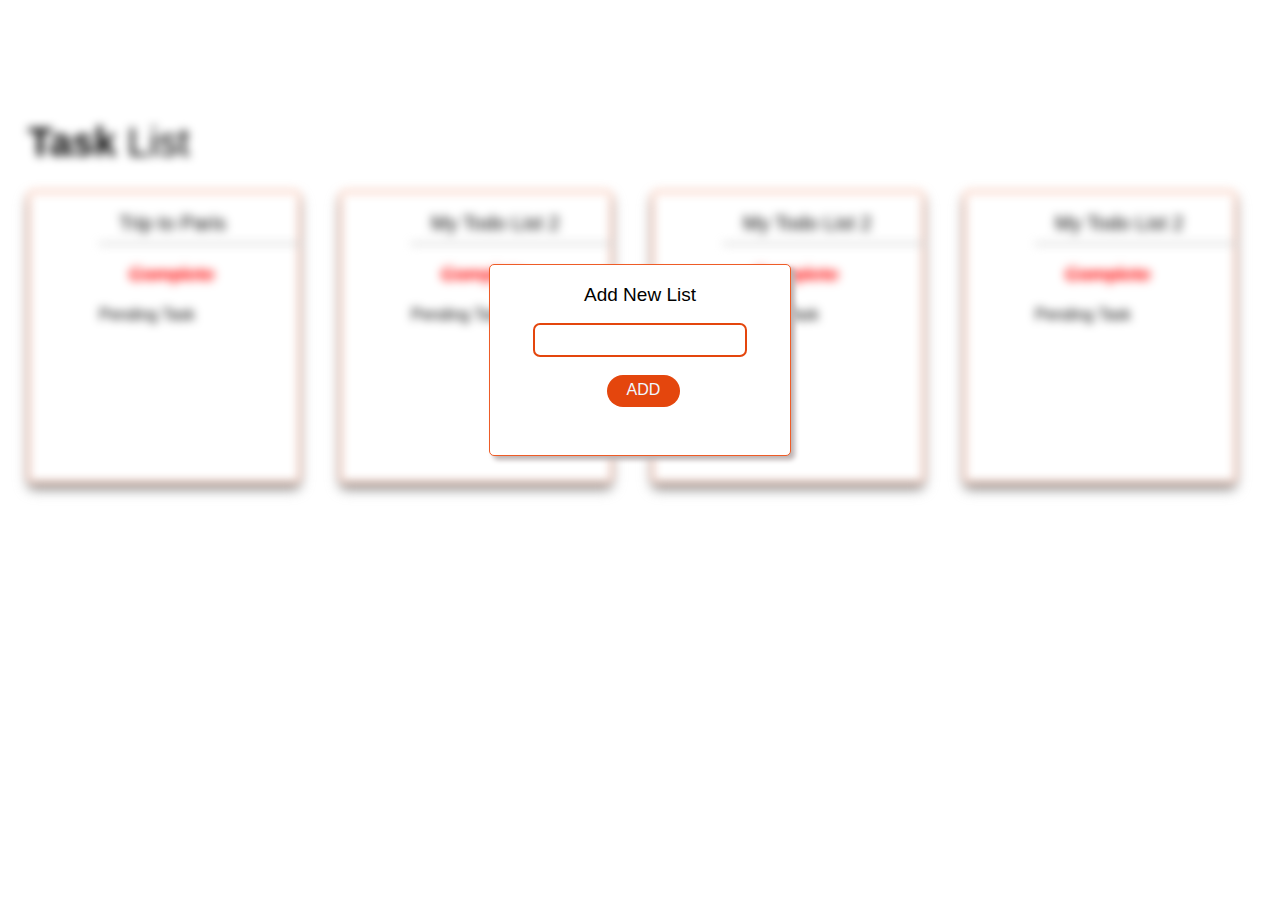
<file: add.html>
<!DOCTYPE html>
<html lang="en">
<head>
    <meta charset="UTF-8">
    <meta http-equiv="X-UA-Compatible" content="IE=edge">
    <meta name="viewport" content="width=device-width, initial-scale=1.0">
    <link rel="stylesheet" href="style.css">
    <title>Document</title>
</head>
<body>
<div class="blur">
    <div class="heading">
        Task <code style="font-weight: lighter;">List</code>
    </div>
    <div class="buttont">
        <a href="add.html" style="color: rgb(243, 96, 43);">
            <i class="fas fa-plus-circle fa-2x" style="visibility: visible;"></a></i>
    </div>
    <br><br>
    <div class="parent">
        <div class="box box1">
            <div class="triptoparis">
                <a href="trippage.html" style="text-decoration: none; color: black;">Trip to Paris</a>
            </div>
            <hr>
            <div class="complete">
                <i class="fas fa-plus-circle-fa-lg"></i>
                Complete
            </div>
            <div class="pending">
                <i class="far fa-square"></i>
                Pending Task
            </div>
            <div class="addbutton">
                <a href="addd.html"></a>
                <i class="fas fa-plus-circle fa-lg"></i>
            </div>
        </div>
        <div class="box box2">
            <div class="triptoparis">
                My Todo List 2
            </div>
            <hr>
            <div class="complete">
                <i class="fas fa-plus-circle-fa-lg"></i>
                Complete
            </div>
            <div class="pending">
                <i class="far fa-square"></i>
                Pending Task
            </div>
            <div class="addbutton">
                <a href="addd.html"></a>
                <i class="fas fa-plus-circle fa-lg"></i>
            </div>
        </div>
        <div class="box box3">
            <div class="triptoparis">
                My Todo List 2
            </div>
            <hr>
            <div class="complete">
                <i class="fas fa-plus-circle-fa-lg"></i>
                Complete
            </div>
            <div class="pending">
                <i class="far fa-square"></i>
                Pending Task
            </div>
            <div class="addbutton">
                <a href="addd.html"></a>
                <i class="fas fa-plus-circle fa-lg"></i>
            </div>
        </div>
        <div class="box box4">
            <div class="triptoparis">
                My Todo List 2
            </div>
            <hr>
            <div class="complete">
                <i class="fas fa-plus-circle-fa-lg"></i>
                Complete
            </div>
            <div class="pending">
                <i class="far fa-square"></i>
                Pending Task
            </div>
            <div class="addbutton">
                <a href="addd.html"></a>
                <i class="fas fa-plus-circle fa-lg"></i>
            </div>
        </div>
    </div>
    </div>
    <div class="popbox">
        <p style="font-size: 19px;">Add New List</p>
        <div class="rectangle"></div><br>
        <div class="button">
            <p style="color: aliceblue; padding-top: 6px;">ADD</p>
        </div>
    </div>
</body>
</html>
</file>
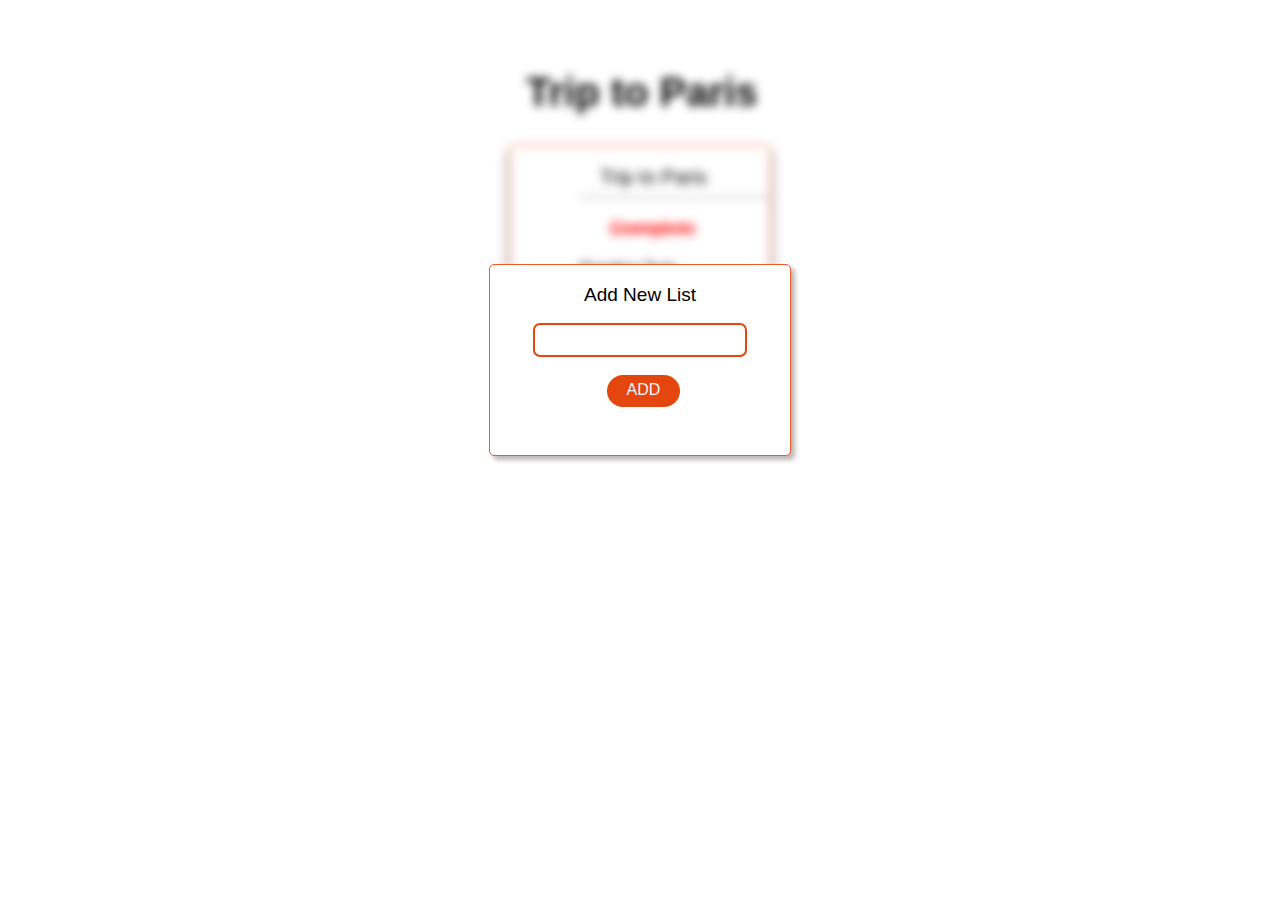
<file: tripadd.html>
<!DOCTYPE html>
<html lang="en">

<head>
    <meta charset="UTF-8">
    <meta http-equiv="X-UA-Compatible" content="IE=edge">
    <meta name="viewport" content="width=device-width, initial-scale=1.0">
    <link rel="stylesheet" href="stylee.css">
    <title>Document</title>
</head>

<body>
    <div class="blur">
    <div class="heading1">
        Trip to Paris
    </div>
    <div class="buttont1">
        <a href="add.html" style="color: rgb(243, 96, 43);">
            <i class="fas fa-arrow-circle-left fa-2x" style="visibility: visible;"></a></i>
    </div>
    
    <div class="parent1">
        <div class="box box1">
            <div class="triptoparis1">
                <a href="trippage.html" style="text-decoration: none; color: black;">Trip to Paris</a>
            </div>
            <hr>
            <div class="complete1">
                <i class="fas fa-plus-circle-fa-lg"></i>
                Complete
            </div>
            <div class="pending1">
                <i class="far fa-square"></i>
                Pending Task
            </div>
            <div class="addbutton1">
                <a href="tripadd.html">
                    <i class="fas fa-plus-circle fa-2x" style="color: rgb(233, 75, 17);"></i></a>
            </div>
        </div>
</div>  
     </div>  
    <div class="popbox">
        <p style="font-size: 19px;">Add New List</p>
        <div class="rectangle"></div><br>
        <div class="button">
            <p style="color: aliceblue; padding-top: 6px;">ADD</p>
        </div>
    </div>
</body>

</html>
</file>
<file: style.css>
* {
  font-family: Verdana, Tahoma, sans-serif;
}

.blur {
  filter: blur(7px);
  -webkit-filter: blur(5px);
}
.popbox {
  box-shadow: 4px 4px 5px rgb(190, 180, 180);
  transition: 0.3s;
  border-radius: 5px;
  background-color: white;
  width: 300px;
  height: 190px;
  border: 1.9px solid rgb(238, 92, 39);
  outline-width: 0.4vh;
  outline-color: rgb(228, 70, 13);
  text-align: center;
  /* To make card in center */
  position: absolute;
  top: 40%;
  left: 50%;
  margin-right: -60%;
  transform: translate(-50%, -50%);
}
.rectangle {
  outline-color: rgb(228, 70, 13);
  border-radius: 5px 5px 5px 5px;
  outline-style: solid;
  outline-width: 0.3vh;
  height: 30px;
  width: 210px;
  display: inline-flex;
}
.button {
  border-radius: 20px 20px 20px 20px;
  height: 32px;
  width: 73px;
  background-color: rgb(228, 70, 13);
  text-decoration-color: ivory;
  margin-left: 117px;
  margin-bottom: 30px;
}

.parent {
  display: flex;
}
.box {
  height: 250px;
  width: 230px;
  margin: 20px;
  padding: 20px;
  border: 1px solid rgb(245, 78, 18);
  box-shadow: 0 6px 8px gray;
  transition: 0.3s;
  border-radius: 5px;
}
.heading {
  margin: 120px 240px 20px 20px;
  font-size: 40px;
  font-weight: 700;
  padding-bottom: 40px;
}
.buttont {
  margin-left: 1200px;
  margin-top: -90px;
  color: rgb(216, 73, 21);
}
.triptoparis {
  font-size: 20px;
  padding-left: 70px;
}
.complete {
  padding: 10px 80px;
  color: red;
  text-decoration: line-through;
  font-size: 20px;
}
hr {
  width: 199px;
  margin-left: 50px;
}
.pending {
  padding-left: 50px;
  color: black;
  padding-top: 10px;
}
.addbutton {
  padding: 90px 215px;
  color: rgb(247, 82, 22);
}

@media screen and (min-width: 360px) and (max-width: 640px) {
  .parent {
    display: inline;
  }
  .box {
    width: 270px;
    height: 40px;
    box-shadow: 0 6px 8px gray;
    transition: 0.3s;
    border-radius: 9px;
  }
  hr {
    visibility: hidden;
  }
  .complete {
    visibility: hidden;
  }
  .pending {
    visibility: hidden;
  }
  i {
    visibility: hidden;
  }
  .heading {
    margin: 10px 40px 20px 20px;
    font-size: 40px;
    font-weight: 700;
    padding-bottom: 40px;
  }
  .buttont {
    margin-left: 270px;
    margin-top: -95px;
    color: rgb(216, 73, 21);
  }
  .triptoparis {
    font-size: 20px;
    padding-left: 70px;
  }
}
/* iphone 5/se */
@media screen and (min-width: 320px) and (max-width: 568px) {
  .heading {
    margin: 10px 40px 20px 20px;
    font-size: 40px;
    font-weight: 700;
    padding-bottom: 40px;
  }
  .buttont {
    margin-left: 270px;
    margin-top: -95px;
    color: rgb(216, 73, 21);
  }
  .parent {
    display: inline;
  }
  .box {
    width: 235px;
    height: 40px;
    box-shadow: 0 6px 8px gray;
    transition: 0.3s;
    border-radius: 9px;
  }
  hr {
    visibility: hidden;
  }
  .complete {
    visibility: hidden;
  }
  .pending {
    visibility: hidden;
  }
  i {
    visibility: hidden;
  }
  .triptoparis {
    font-size: 20px;
    padding-left: 10px;
  }
}
@media screen and (min-width: 768px) and (max-width: 1024px) {
  .parent {
    grid: 320px 120px / auto auto auto;
    display: grid;
    height: 2000px;
  }
  .box {
    width: 150px;
    height: 240px;
    box-shadow: 0 6px 8px gray;
    transition: 0.3s;
    border-radius: 9px;
  }
  .heading {
    margin: 20px 40px 20px 20px;
    font-size: 40px;
    font-weight: 700;
    padding-bottom: 40px;
  }
  .buttont {
    margin-left: 670px;
    margin-top: -90px;
    color: rgb(216, 73, 21);
  }
  .triptoparis {
    font-size: 17px;
    padding-left: 20px;
  }
  .complete {
    padding: 7px 40px;
    color: red;
    text-decoration: line-through;
    font-size: 20px;
  }
  hr {
    width: 147px;
    margin-left: 20px;
  }
  .pending {
    padding-left: 10px;
    color: black;
    padding-top: 10px;
  }
  .addbutton {
    padding: 90px 130px;
    color: rgb(247, 82, 22);
  }
  .popbox {
    box-shadow: 4px 4px 5px rgb(190, 180, 180);
    transition: 0.3s;
    border-radius: 5px;
    background-color: white;
    width: 300px;
    height: 190px;
    border: 1.9px solid rgb(238, 92, 39);
    outline-width: 0.4vh;
    outline-color: rgb(228, 70, 13);
    text-align: center;
    /* To make card in center */
    position: absolute;
    top: 25%;
    left: 50%;
    margin-right: -60%;
    transform: translate(-50%, -50%);
  }
}
@media screen and (min-width: 411px) and (max-width: 700px) {
  .box {
    width: 290px;
    height: 40px;
    box-shadow: 0 6px 8px gray;
    transition: 0.3s;
    border-radius: 9px;
  }
}
@media screen and (min-width: 320px) and (max-width: 568px) {
  .box {
    width: 210px;
    height: 40px;
    box-shadow: 0 6px 8px gray;
    transition: 0.3s;
    border-radius: 9px;
  }
}

/* @media screen and (min-width: 1024px) and (max-width: 1366px) {
  .box {
    width: 150px;
    height: 240px;
    box-shadow: 0 6px 8px gray;
    transition: 0.3s;
    border-radius: 9px;
  }
  .parent {
    display: flex;
    height: 1300px;
  }
  .buttont {
    float: right;
    padding-right: 120px;
    margin-top: -80px;
    color: rgb(216, 73, 21);
  }

  .heading {
    margin: 60px 40px 20px 20px;
    font-size: 40px;
    font-weight: 700;
    padding-bottom: 10px;
  }
} */
</file>
<file: stylee.css>
/* trippage */
* {
  font-family: sans-serif;
}

.blur {
  filter: blur(7px);
  -webkit-filter: blur(5px);
}
.popbox {
  box-shadow: 4px 4px 5px rgb(190, 180, 180);
  transition: 0.3s;
  border-radius: 5px;
  background-color: white;
  width: 300px;
  height: 190px;
  border: 1.9px solid rgb(238, 92, 39);
  outline-width: 0.4vh;
  outline-color: rgb(228, 70, 13);
  text-align: center;
  /* To make card in center */
  position: absolute;
  top: 40%;
  left: 50%;
  margin-right: -60%;
  transform: translate(-50%, -50%);
}
.rectangle {
  outline-color: rgb(228, 70, 13);
  border-radius: 5px 5px 5px 5px;
  outline-style: solid;
  outline-width: 0.3vh;
  height: 30px;
  width: 210px;
  display: inline-flex;
}
.button {
  border-radius: 20px 20px 20px 20px;
  height: 32px;
  width: 73px;
  background-color: rgb(228, 70, 13);
  text-decoration-color: ivory;
  margin-left: 117px;
  margin-bottom: 30px;
}

.parent1 {
  display: flex;
  justify-content: center;
  margin-top: 40px;
}
.box1 {
  height: 250px;
  width: 220px;
  margin: 20px;
  padding: 20px;
  border: 1px solid rgb(245, 78, 18);
  box-shadow: 0 6px 8px gray;
  transition: 0.3s;
  border-radius: 5px;
}
.heading1 {
  margin-left: 41%;
  margin-top: 70px;
  font-size: 40px;
  font-weight: 700;
  padding-bottom: 20px;
}
.buttont1 {
  margin-left: 38%;
  margin-top: -50px;
}
.triptoparis1 {
  font-size: 20px;
  padding-left: 70px;
}
.complete1 {
  padding: 10px 80px;
  color: red;
  text-decoration: line-through;
  font-size: 20px;
}
hr {
  width: 188px;
  margin-left: 50px;
}
.pending1 {
  padding-left: 50px;
  color: black;
  padding-top: 10px;
}
.addbutton1 {
  padding: 90px 200px;
  color: rgb(247, 82, 22);
}
/* trippage */
@media screen and (min-width: 360px) and (max-width: 640px) {
  .heading1 {
    margin-left: 15%;
    margin-top: 70px;
    font-size: 40px;
    font-weight: 700;
    padding-bottom: 20px;
  }
  .buttont1 {
    margin-left: 3.4%;
    margin-top: -60px;
  }
  .box1 {
    height: 250px;
    width: 220px;
    border: 1px solid rgb(245, 78, 18);
    box-shadow: 0 6px 8px gray;
    transition: 0.3s;
    border-radius: 5px;
  }
}
@media screen and (min-width: 320px) and (max-width: 568px) {
  .heading1 {
    margin-left: 16%;
    margin-top: 70px;
    font-size: 35px;
    font-weight: 700;
    padding-bottom: 20px;
  }
  .buttont1 {
    margin-left: 3%;
    margin-top: -55px;
  }
  .box1 {
    height: 250px;
    width: 220px;
    border: 1px solid rgb(245, 78, 18);
    box-shadow: 0 6px 8px gray;
    transition: 0.3s;
    border-radius: 5px;
  }
}
@media screen and (min-width: 360px) and (max-width: 640px) {
  .heading1 {
    margin-left: 15%;
    margin-top: 70px;
    font-size: 40px;
    font-weight: 700;
    padding-bottom: 20px;
  }
  .buttont1 {
    margin-left: 3.4%;
    margin-top: -60px;
  }
  .box1 {
    height: 250px;
    width: 220px;
    border: 1px solid rgb(245, 78, 18);
    box-shadow: 0 6px 8px gray;
    transition: 0.3s;
    border-radius: 5px;
  }
}
@media screen and (min-width: 768px) and (max-width: 1024px) {
  .parent1 {
    display: flex;
    justify-content: center;
    margin-top: 40px;
  }
  .box1 {
    height: 250px;
    width: 220px;
    border: 1px solid rgb(245, 78, 18);
    box-shadow: 0 6px 8px gray;
    transition: 0.3s;
    border-radius: 5px;
  }
  .buttont1 {
    margin-left: 35%;
    margin-top: -60px;
  }
  .popbox {
    box-shadow: 4px 4px 5px rgb(190, 180, 180);
    transition: 0.3s;
    border-radius: 5px;
    background-color: white;
    width: 300px;
    height: 190px;
    border: 1.9px solid rgb(238, 92, 39);
    outline-width: 0.4vh;
    outline-color: rgb(228, 70, 13);
    text-align: center;
    /* To make card in center */
    position: absolute;
    top: 24%;
    left: 50%;
    margin-right: -60%;
    transform: translate(-50%, -50%);
    justify-content: center;
  }
}
</file>
